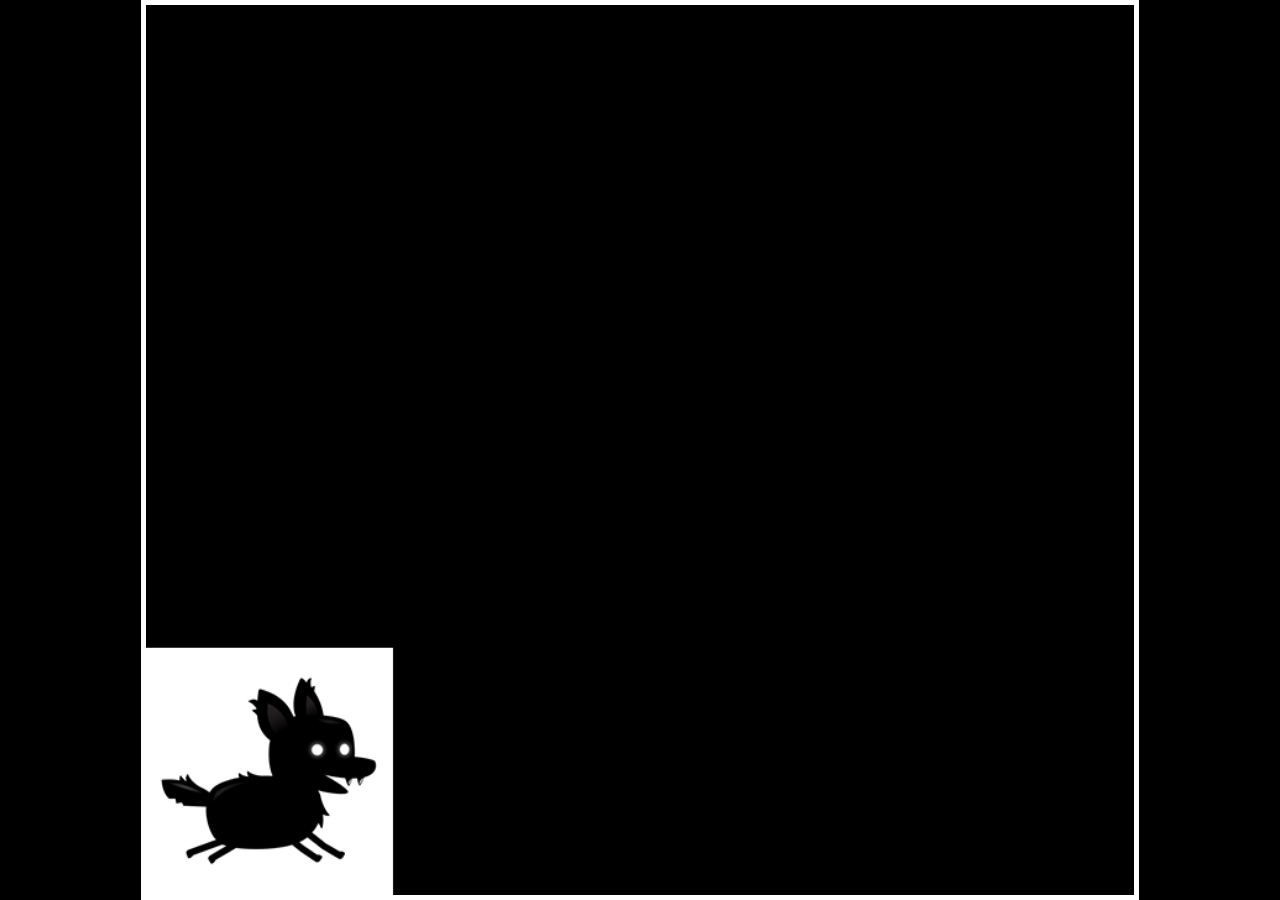
<file: test/test 2/index.html>
<!DOCTYPE html>
<html lang="en">
  <head>
    <meta charset="UTF-8" />
    <meta name="viewport" content="width=device-width, initial-scale=1.0" />
    <title>JavaScript Game</title>
    <link rel="stylesheet" href="css/style.css" />
  </head>
  <body>
    <canvas id="canvas1"></canvas>
    <img id="playerImage" src="pictures/player.png" />
    <img id="backgorundImage" src="pictures/background_single.png" />
    <img id="enemyImage" src="pictures/enemy_1.png" />

    <script src="js/script.js"></script>
  </body>
</html>
</file>
<file: test/test 2/css/style.css>
* {
  margin: 0;
  padding: 0;
  box-sizing: border-box;
}

body {
  background: black;
  display: flex;
  align-content: center;
  justify-content: center;
  height: 100dvh;
}

#canvas1 {
  border: 5px solid white;
}
#playerImage,
#backgorundImage,
#enemyImage {
  display: none;
}
</file>
